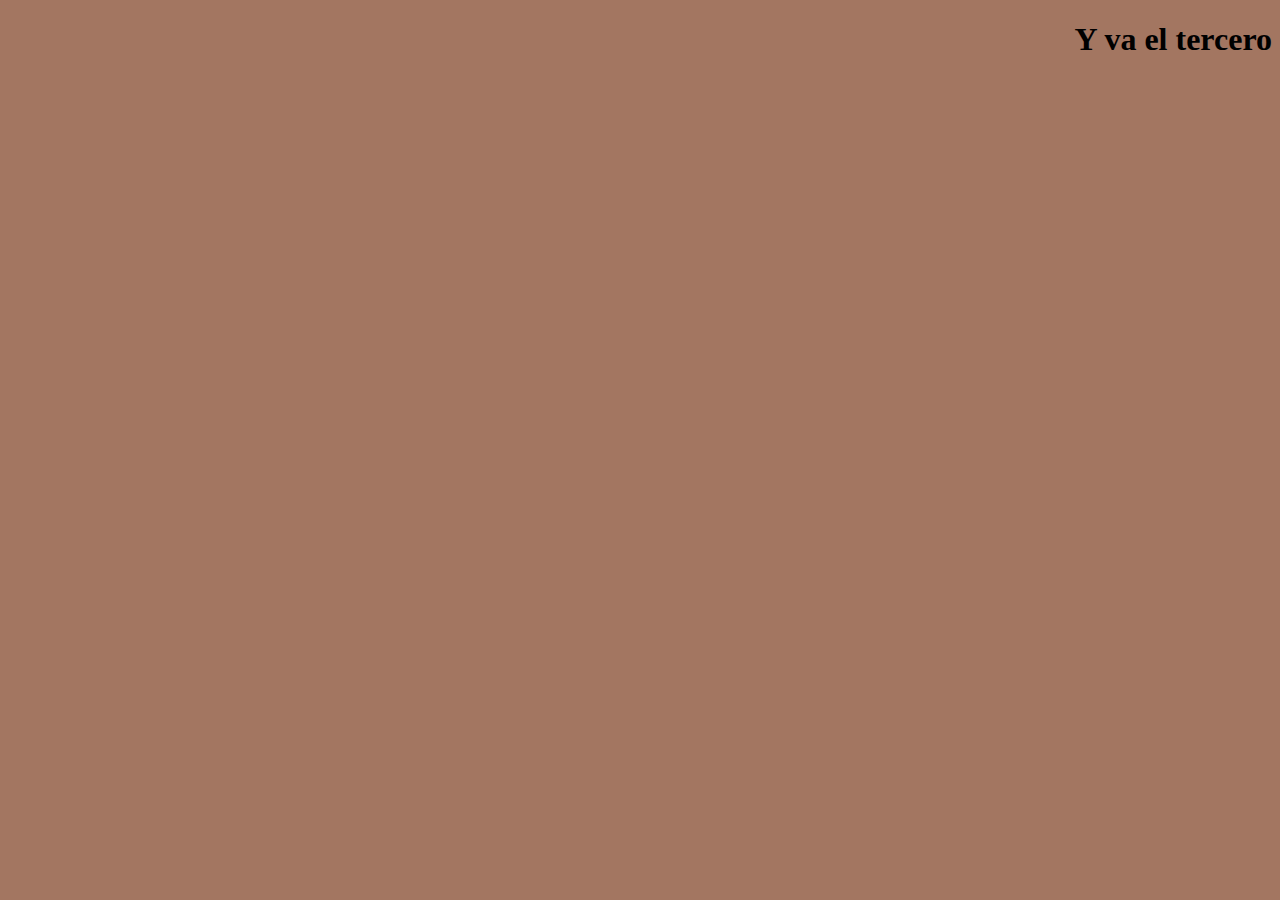
<file: web3/index.html>
<!DOCTYPE html>
<html lang="en">
<head>
    <meta charset="UTF-8">
    <meta name="viewport" content="width=device-width, initial-scale=1.0">
    <title>Web 3</title>
    <link rel="stylesheet" href="styles.css">
</head>
<body>
    <h1>Y va el tercero</h1>
</body>
</html>
</file>
<file: web3/styles.css>
body {
    background-color: rgb(163, 118, 97);
    text-align: right;
}
</file>
